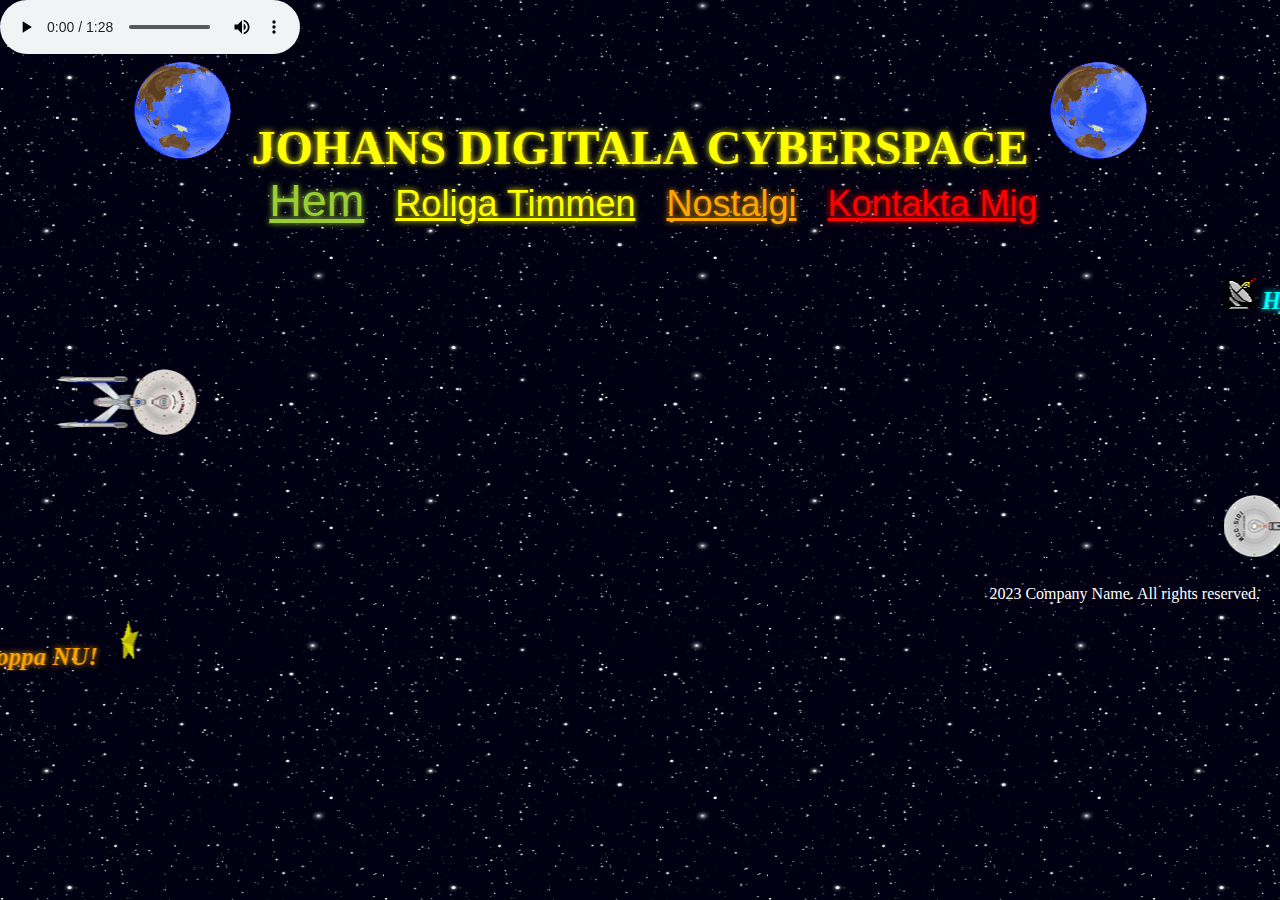
<file: index.html>
<!DOCTYPE html>
<html lang="en">
  <link rel="stylesheet" href="style.css" />
  <head>
    <meta charset="UTF-8" />
    <meta name="viewport" content="width=device-width, initial-scale=1.0" />
    <title>CYBERSPACE</title>
  </head>

  <body>
    <audio controls autoplay>
      <source src="music/star_trek_8bit.mp3" type="" />
    </audio>
    <header></header>
    <main>
      <h1>
        <img src="img/28.gif" alt="" /> JOHANS DIGITALA CYBERSPACE
        <img src="img/28.gif" alt="" />
      </h1>
      <div class="div1">
        <nav>
          <a id="id1" href="Hem">Hem</a>
          <a id="id2" href="roliga_timmen.css">Roliga Timmen</a>
          <a id="id3" href="Nostalgi">Nostalgi</a>
          <a id="id4" href="kontakt.html">Kontakta Mig</a>
        </nav>
      </div>

      <marquee
        ><img src="img/18.gif" alt="" /> Hjärnkontoret rapporerar störningar i
        driften... Var god invänta cyber-leffe. <img src="img/18.gif" alt=""
      /></marquee>
      <marquee id="mq2" behavior="" direction="right">
        <img src="img/USS_Enterprise_Refit2.png" alt=""
      /></marquee>
      <marquee><img src="img/USS_Federation.png" alt="" /></marquee>

      <marquee id="mq1" behavior="" direction="right"
        ><img src="img/16 (1).gif" alt="" />99.95KR för Rullskridskor Shoppa NU!
        <img src="img/16 (1).gif" alt=""
      /></marquee>
    </main>

    <footer>
      <p class="copy1">2023 Company Name. All rights reserved.</p>
    </footer>
  </body>
</html>
</file>
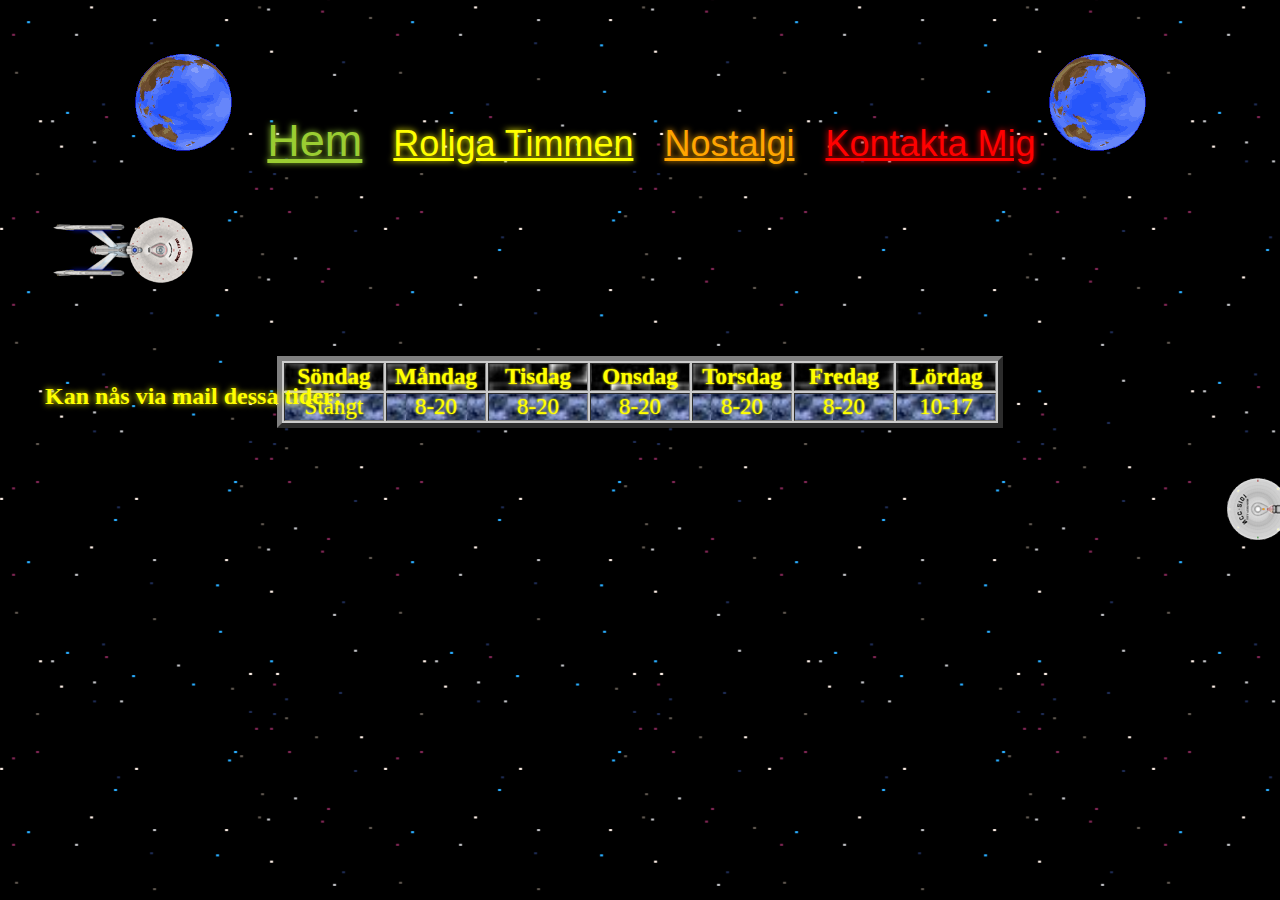
<file: kontakt.html>
<!DOCTYPE html>
<html lang="en">
  <link rel="stylesheet" href="style.css" />
  <head>
    <meta charset="UTF-8" />
    <meta name="viewport" content="width=device-width, initial-scale=1.0" />
    <title>Document</title>
  </head>
  <body style="background-image: url(img/space_rain.gif);">
    <header >
      <h1></h1>
      <div class="div1">
        <nav>
          <img class="img3" src="img/28.gif" alt=""><a id="id1" href="index.html">Hem</a>
          <a id="id2" href="roliga_timmen.html">Roliga Timmen</a>
          <a id="id3" href="Nostalgi">Nostalgi</a>
          <a id="id4" href="kontakt.html">Kontakta Mig</a> <img class="img4" src="img/28.gif" alt="">
        </nav>
      </div>
    </header>
    <marquee id="mq3" behavior="" direction="right">
      <img src="img/USS_Enterprise_Refit2.png" alt=""
    /></marquee>
    <h2> Kan nås via mail dessa tider:</h2>
   

    <table border="5" style="background-color: rgb(204, 204, 204);">
      <tr align="center" style="background-image:url(img/pixel_black.jpg);">
        <th width="100">Söndag</th>  
        <th width="100">Måndag</th>
        <th width="100">Tisdag</th>
        <th width="100">Onsdag</th>
        <th width="100">Torsdag</th>
        <th width="100">Fredag</th>
        <th width="100">Lördag</th>    
       
<tr align="center" style="background-image:url(img/bg.png) ;">
  <td width="100">Stängt</td>
  <td width="100">8-20</td>
  <td width="100">8-20</td>
  <td width="100">8-20</td>
  <td width="100">8-20</td>
  <td width="100">8-20</td>
  <td width="100">10-17</td>

</tr>
      </tr>
    </table>
 
    <marquee><img src="img/USS_Federation.png" alt="" /></marquee>

    <marquee id="mq4" behavior="" direction="right">

    <footer style="background-color: mediumpurple">
      <br />

      Author: Dr. Gaiger <br />
      &copy; copyright reserved <br />
      <small></small><a href="dr.gaiger@hotmail.fake">dr.gaiger@hotmail.com</a>
    </footer>
  </body>
</html>
</file>
<file: style.css>
* {
  margin: 0;
  padding: 0;
  box-sizing: border-box;
}
body {
  background: url(img/space2.png);
  color: #fff;
  background-repeat: repeat;
  background-attachment: fixed;
  background-size: 30% 30%;
}

h1 {
  color: yellow;
  text-shadow: 0 0 6px;
  font-size: 3rem;
  text-align: center;
}

marquee {
  text-shadow: 0 0 6px;
  color: #00ffff;
  font-size: 25px;
  font-weight: bold;
  font-style: italic;
  padding-top: 50px;
}

.pics img {
  width: 200px;
  height: auto;
  margin: 10px;
}

#mq1 {
  text-shadow: 0 0 6px;
  color: orange;
}

.copy1 {
  margin-top: 50%;
}

#id1 {
  color: yellowgreen;
  text-shadow: 0 0 6px;
  font-family: "Gill Sans", "Gill Sans MT", Calibri, "Trebuchet MS", sans-serif;
  text-shadow: 0 0 6px;
  font-size: 5vh;
  padding-left: 3vh;
}
#id2 {
  color: yellow;
  text-shadow: 0 0 6px;
  font-family: "Gill Sans", "Gill Sans MT", Calibri, "Trebuchet MS", sans-serif;
  font-size: 4vh;
  padding-left: 3vh;
}

#id3 {
  color: yellow;
  text-shadow: 0 0 6px;
  font-family: "Gill Sans", "Gill Sans MT", Calibri, "Trebuchet MS", sans-serif;
  font-size: 4vh;
  padding-left: 3vh;
}
#id3 {
  color: orange;
  text-shadow: 0 0 6px;
  font-family: "Gill Sans", "Gill Sans MT", Calibri, "Trebuchet MS", sans-serif;
  font-size: 4vh;
  padding-left: 3vh;
}
#id4 {
  color: red;
  text-shadow: 0 0 6px;
  font-family: "Gill Sans", "Gill Sans MT", Calibri, "Trebuchet MS", sans-serif;
  font-size: 4vh;
  padding-left: 3vh;
}

.nav_link1 {
  margin-top: -1%;
}

footer {
  text-align: right;
  margin-right: 20px;
  margin-top: -720px;
}

.div1 {
  text-align: center;
}

table {
  margin-left: auto;
  margin-right: auto;
  margin-top: -6vh;
}

tr {
  color: yellow;
  text-shadow: 0 0 2px;
  font-size: 23px;
}

h2 {
  color: yellow;
  text-shadow: 0 0 6px;
  margin-top: 10vh;
  padding-left: 5vh;
}

.img3 {
  padding-top: 50px;
}
</file>
